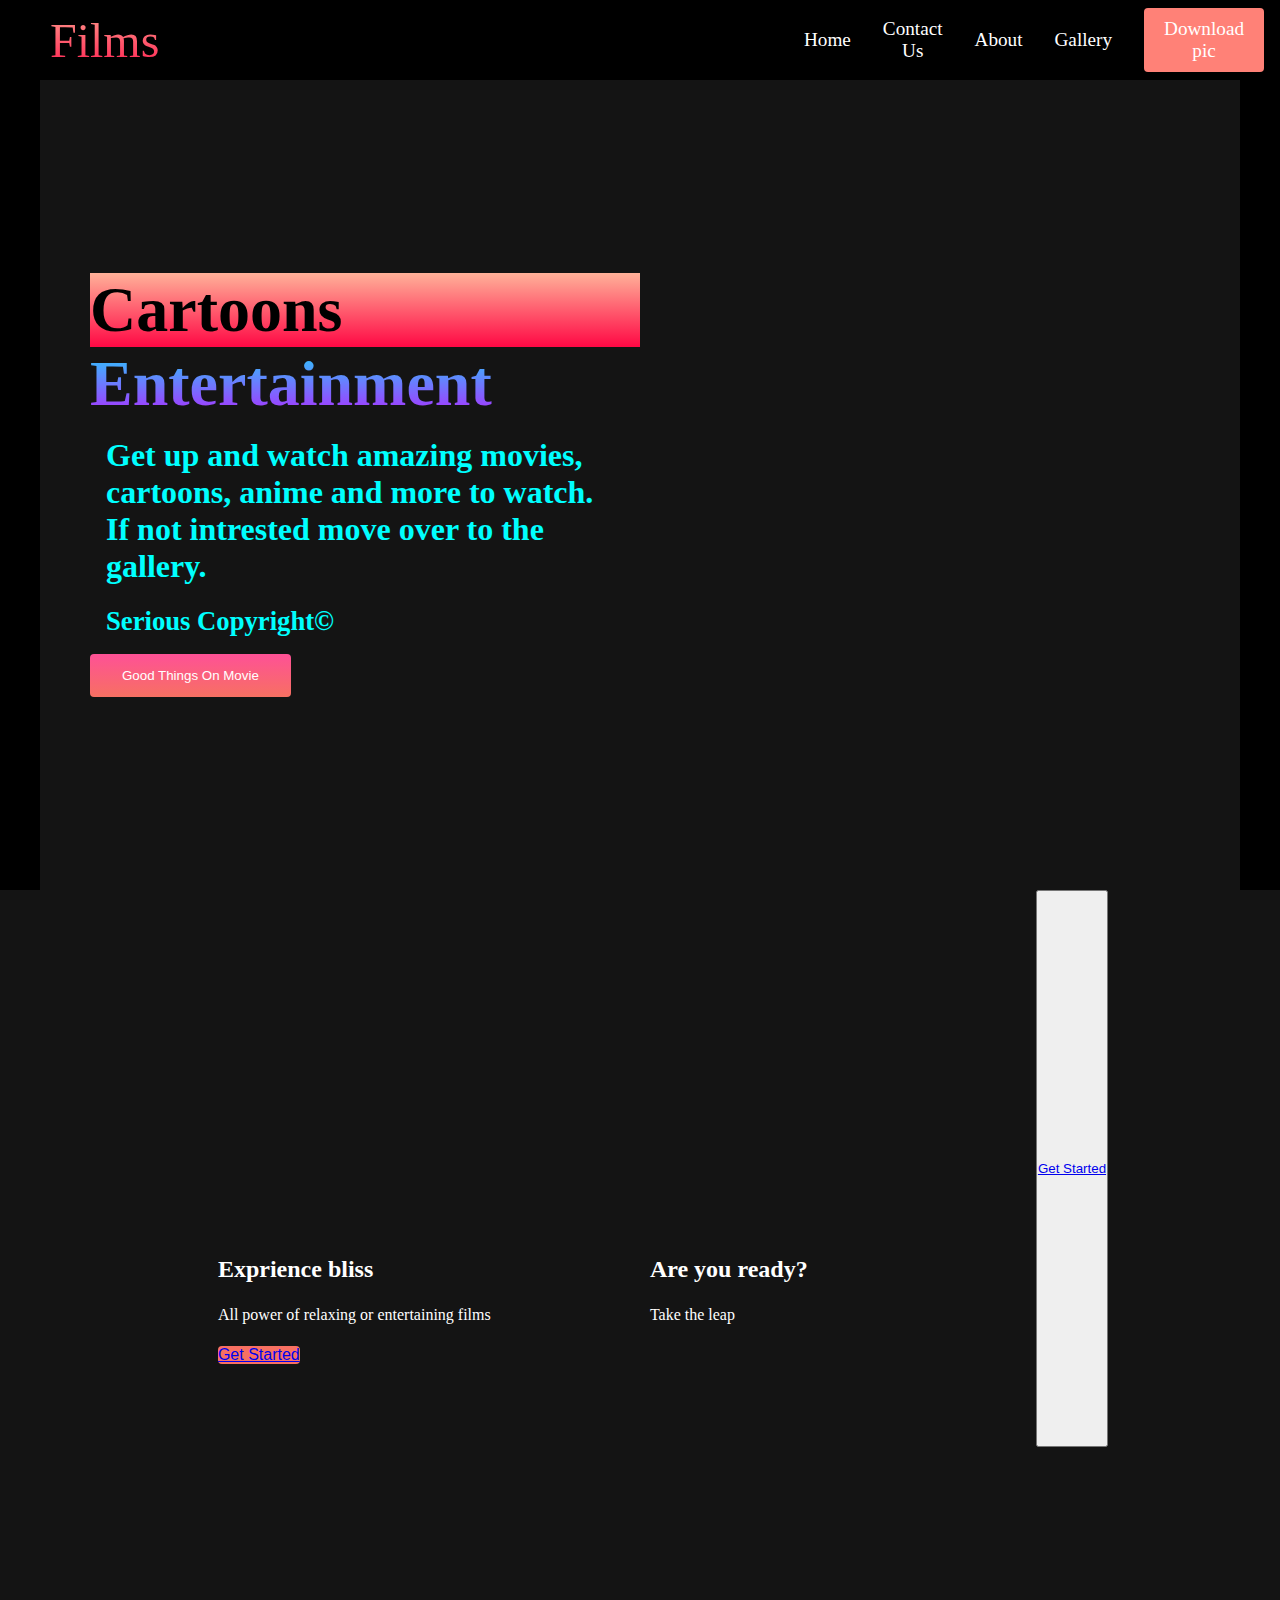
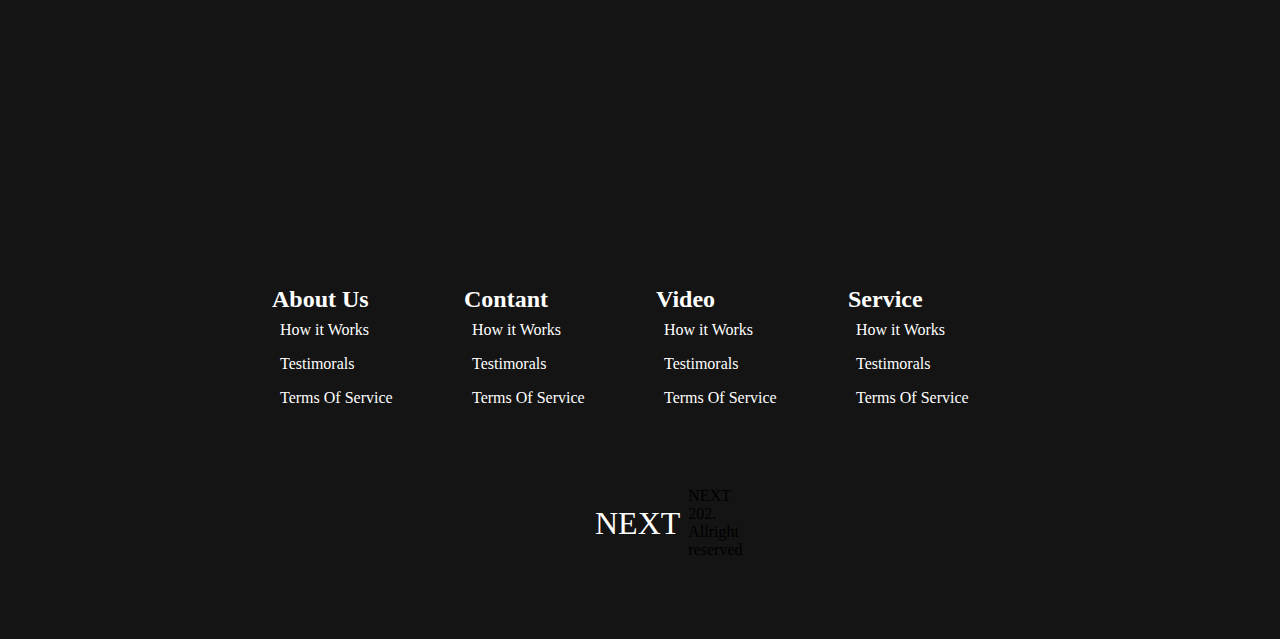
<file: index.html>
<!DOCTYPE html>
<html lang="en">
<head>
    <meta charset="UTF-8">
    <meta name="viewport" content="width=device-width, initial-scale=1.0">
    <title>Films</title>
    <link rel="stylesheet" href="film.css">
    <link rel="icon" href="https://i0.wp.com/geekstradamus.com/wp-content/uploads/2024/08/Solo-Leveling-Jin-Woo-Leveling.webp?resize=640%2C335&ssl=1">
</head>
<body>
 <header>
  <script src="films.js"></script>
 <nav class="navbar">
  <div class="nav__container">
    <a href="#" class="nav__logo">Films</a>
  </div>
  <div class="nav__toogle">
    <span class="bar"></span>
    <span class="bar"></span>
    <span class="bar"></span>
  </div>
   <ul class="nav__menue">
    <div id="mobile">
      <i id="bar" class="fas fa outdent"></i>
    </div>
    
    <li class="nav__item">
     <a href="home.html" class="nav__link">Home</a>
    </li>
    <li class="nav__item">
     <a href="contact.html" class="nav__link">Contact Us</a>
    </li>
    <li class="nav__item">
     <a href="about.html" class="nav__link">About</a>
    </li>
    <li class="nav__item">
     <a href="galerry.html" class="nav__link">Gallery</a>
    </li>
    <li class="nav__btn">
     <a href="galerry.html" class="button" download>Download pic</a>
    </li>
   </ul>
 </nav>
 <div class="main">
    <div class="main__content">
      <h1>Cartoons</h1>
      <h2>Entertainment</h2>
      <p>
       Get up and watch amazing movies, cartoons, anime and more to watch. If not intrested move over to the gallery.
      </p>
      <p><small>Serious Copyright&copy;</small></p>
      <button class="main__btn"><a href="home.html">Good Things On Movie</a></button>
    </div>
    <div class="main__img--container">
    </div>
    </div>
  </div>
</header>

  <!-- Services Section-->
  <div class="services">
   <div class="services__container">
    <div class="services__card">
      <h2>Exprience bliss</h2>
      <p>All power of relaxing or entertaining films</p>
      <button><a href="contact.html">Get Started </a></button>
    </div>
    <div class="services__container">
    <div class="services__card">
      <h2>Are you ready?</h2>
      <p>Take the leap</p></div>
      <button><a href="contact.html">Get Started </a></button>
      </div>
    </div>
   </div>
  </div>
   <!--Footer Section-->
  <div class="footer__container">
    <div class="footer__links">
      <div class="footer__link--wrapper">
        <div class="footer__link--item">
          <h2>About Us</h2>
          <a href="">How it Works</a>
          <a href="">Testimorals</a>
          <a href="">Terms Of Service</a>
        </div>
        <div class="footer__link--item">
          <h2>Contant</h2>
          <a href="">How it Works</a>
          <a href="">Testimorals</a>
          <a href="">Terms Of Service</a>
        </div>
      </div>
      <div class="footer__link--wrapper">
        <div class="footer__link--item">
          <h2>Video</h2>
          <a href="">How it Works</a>
          <a href="">Testimorals</a>
          <a href="">Terms Of Service</a>
        </div>
        <div class="footer__link--item">
          <h2>Service</h2>
          <a href="">How it Works</a>
          <a href="">Testimorals</a>
          <a href="">Terms Of Service</a>
        </div>
      </div>
    </div>
    <div class="socoal__media">
      <div class="social__media--wrap">
        <div class="footer__logo">
          <a href="#" id="footer__logo" class="fas fa-gem">NEXT</a></id>
        </div>
        <p>NEXT 202. Allright reserved</p>
        <div class="social__items">
          <a href="#" class="social__icon--item" target="_blank">
            <id class="fab fa-facebook"></id>
          </a>
            <a href="#" class="social__icon--item" target="_blank">
              <id class="fab fa-twitter"></id>
            </a>
              <a href="#" class="social__icon--item" target="_blank">
                <id class="fab fa-linked-in"></id>
              </a>
              <a href="#" class="social__icon--item" target="_blank">
                <id class="fab fa-youtube"></id>
              </a>
</body>
</html>
</file>
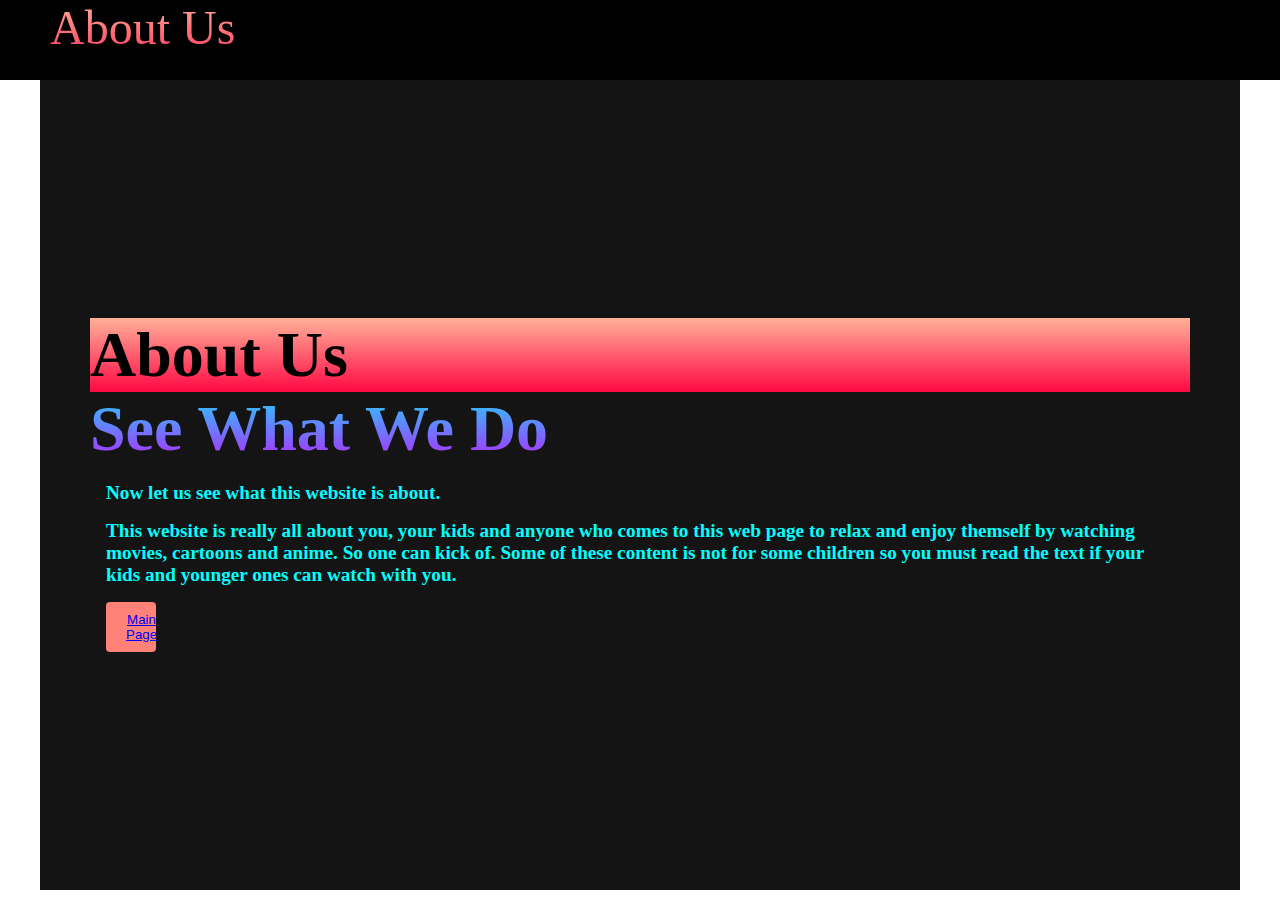
<file: about.html>
<!DOCTYPE html>
<html lang="en">
<head>
    <meta charset="UTF-8">
    <meta http-equiv="X-UA-Compatible" content="IE=edge">
    <meta name="viewport" content="width=device-width, initial-scale=1.0">
    <title>Home</title>
    <link rel="stylesheet" href="about.css">
</head>
<body>
  <header>
    <nav class="navbar">
    <div class="nav__container">
     <a href="#" class="nav__logo">About Us</a>
    </div>
   <div>
     <span class="bar"></span>
     <span class="bar"></span>
     <span class="bar"></span>
  </div>
</nav>
  </header>
   <!--Body-->
    <main>
      <div class="main">
        <div class="main__content">
           <h1>About Us</h1>
       <h2>See What We Do</h2>
       <p>
        Now let us see what this website is about.
       </p>
       <p>
        This website is really all about you, your kids and anyone who comes to this web page to relax and enjoy themself by watching movies, cartoons and anime. So one
        can kick of. Some of these content is not for some children so you must read the text if your kids and younger ones can watch with you.
       </p>
       <div class="nav__btn">
        <button class="button"><a href="index.html">Main Page</button></a>
      </div>
        </div>
      </div>
    </main>
</body>
</html>
</file>
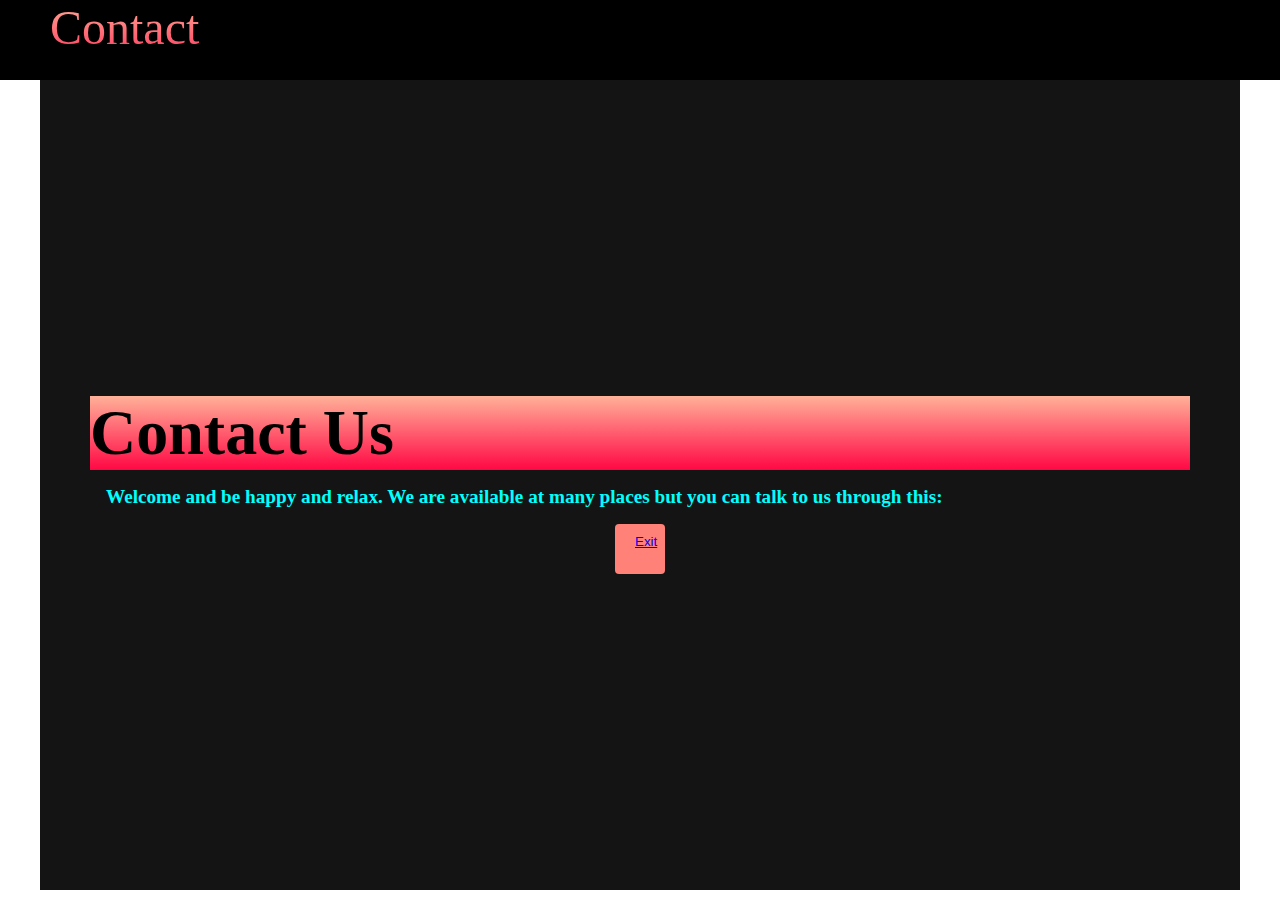
<file: contact.html>
<!DOCTYPE html>
<html lang="en">
<head>
    <meta charset="UTF-8">
    <meta http-equiv="X-UA-Compatible" content="IE=edge">
    <meta name="viewport" content="width=device-width, initial-scale=1.0">
    <title>Home</title>
    <link rel="stylesheet" href="contact.css">
</head>
<body>
  <header>
    <nav class="navbar">
    <div class="nav__container">
     <a href="contact.html" class="nav__logo">Contact</a>
    </div>
   <div>
     <span class="bar"></span>
     <span class="bar"></span>
     <span class="bar"></span>
  </div>
</nav>
  </header>
   <!--Body-->
    <main>
      <div class="main">
        <div class="main__content">
           <h1>Contact Us</h1>
       <p>
         Welcome and be happy and relax. We are available at many places but you can talk to us through this:
       </p>
       <div class="nav__btn">
        <button class="button"><a href="index.html">Exit</button></a>
      </div>
        </div>
      </div>
    </main>
</body>
</html>
</file>
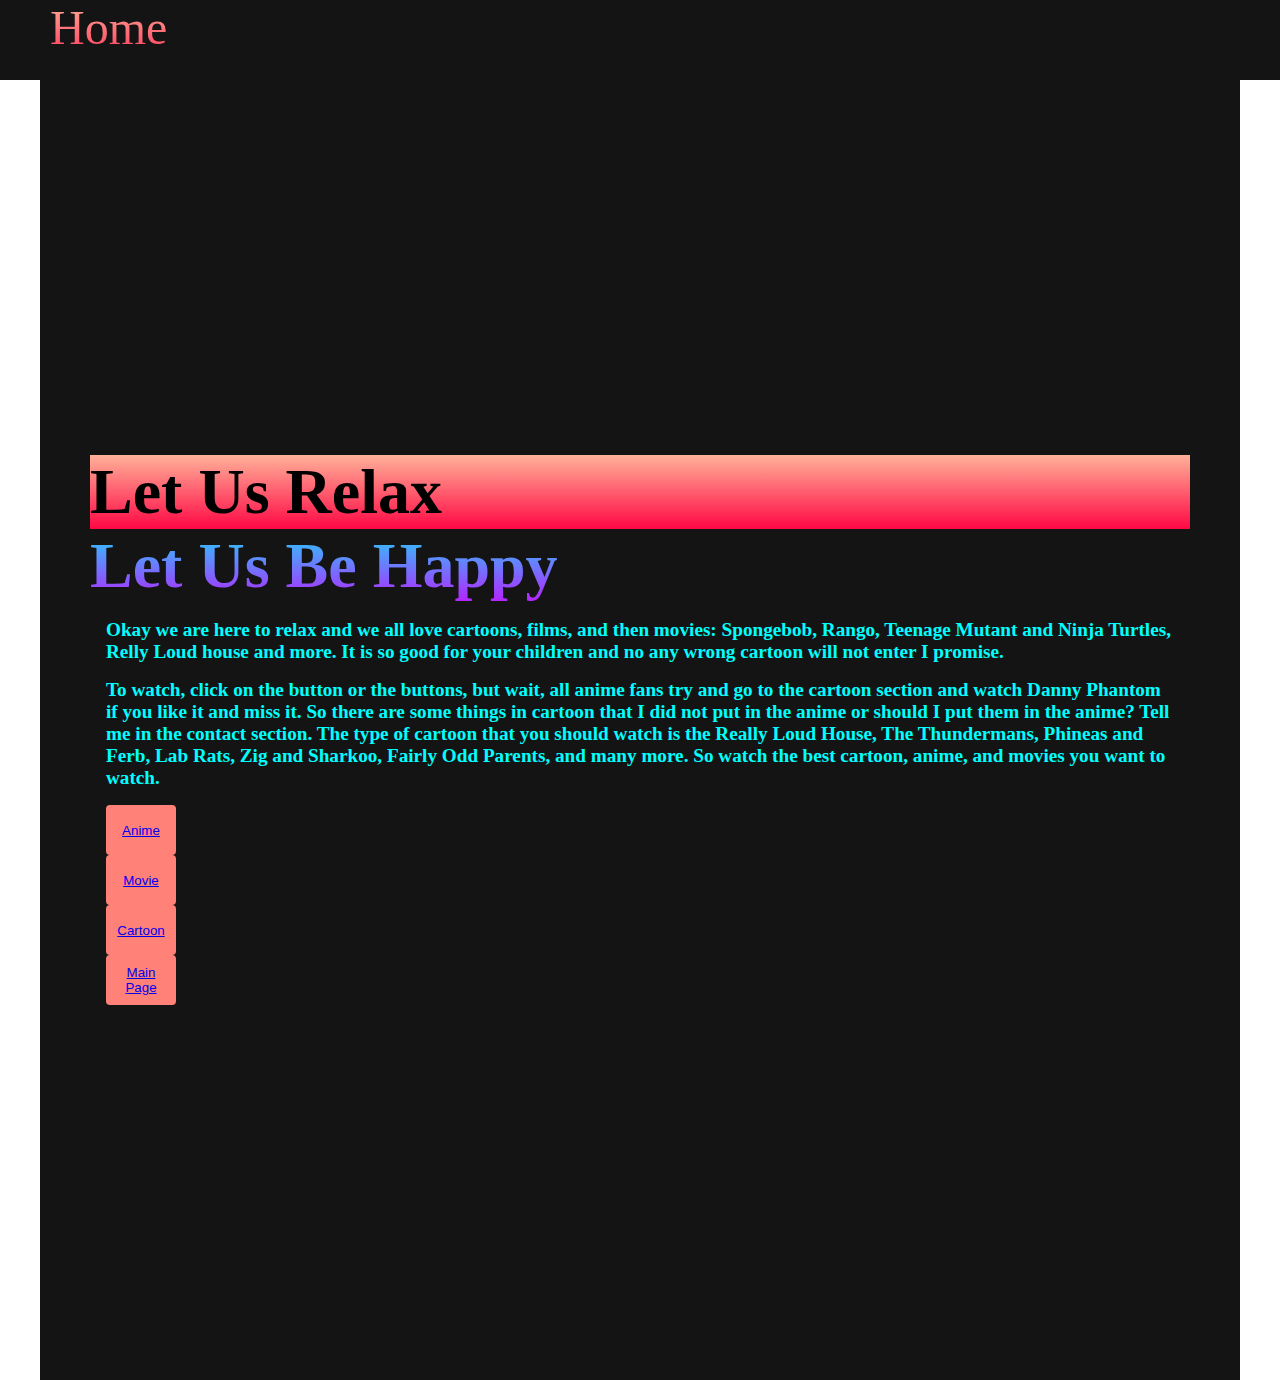
<file: home.html>
<!DOCTYPE html>
<html lang="en">
<head>
    <meta charset="UTF-8">
    <meta http-equiv="X-UA-Compatible" content="IE=edge">
    <meta name="viewport" content="width=device-width, initial-scale=1.0">
    <title>Home</title>
    <link rel="stylesheet" href="home.css">
</head>
<body>
  <header>
    <nav class="navbar">
      <div class="nav__container">
        <a href="#" class="nav__logo">Home</a>
       </div>
   </nav>
     <span class="bar"></span>
     <span class="bar"></span>
     <span class="bar"></span>
  </div>
</nav>
  </header>

   <!--Body-->
    <main>
      <div class="main">
        <div class="main__content">
           <h1>Let Us Relax</h1>
       <h2>Let Us Be Happy</h2>
       <p>
         Okay we are here to relax and we all love cartoons, films, and then movies: Spongebob, Rango, Teenage Mutant and Ninja Turtles, Relly Loud house
         and more. It is so good for your children and no any wrong cartoon will not enter I promise.
       </p>
       <p>
         To watch, click on the button or the buttons, but wait, all anime fans try and go to the cartoon section and watch Danny Phantom if you like it and
         miss it. So there are some things in cartoon that I did not put in the anime or should I put them in the anime? Tell me in the contact section. The 
         type of cartoon that you should watch is the Really Loud House, The Thundermans, Phineas and Ferb, Lab Rats, Zig and Sharkoo, Fairly Odd Parents, and
         many more. So watch the best cartoon, anime, and movies you want to watch. 
       </p>
       
       <div class="nav__btn">
        <button class="button">
          <a href="anime.html">Anime</a>
        </button>
       </div>
       <div class="nav__btn">
        <button class="button">
          <a href="movie.html">Movie</a>
        </button>
       </div>
       <div class="nav__btn">
        <button class="button">
          <a href="cartoon.html">Cartoon</a>
        </button>
       </div>
       <div class="nav__btn">
        <button class="button">
          <a href="index.html">Main Page</a>
        </button>
      </div>
        </div>
      </div>
    </main>
</body>
</html>
</file>
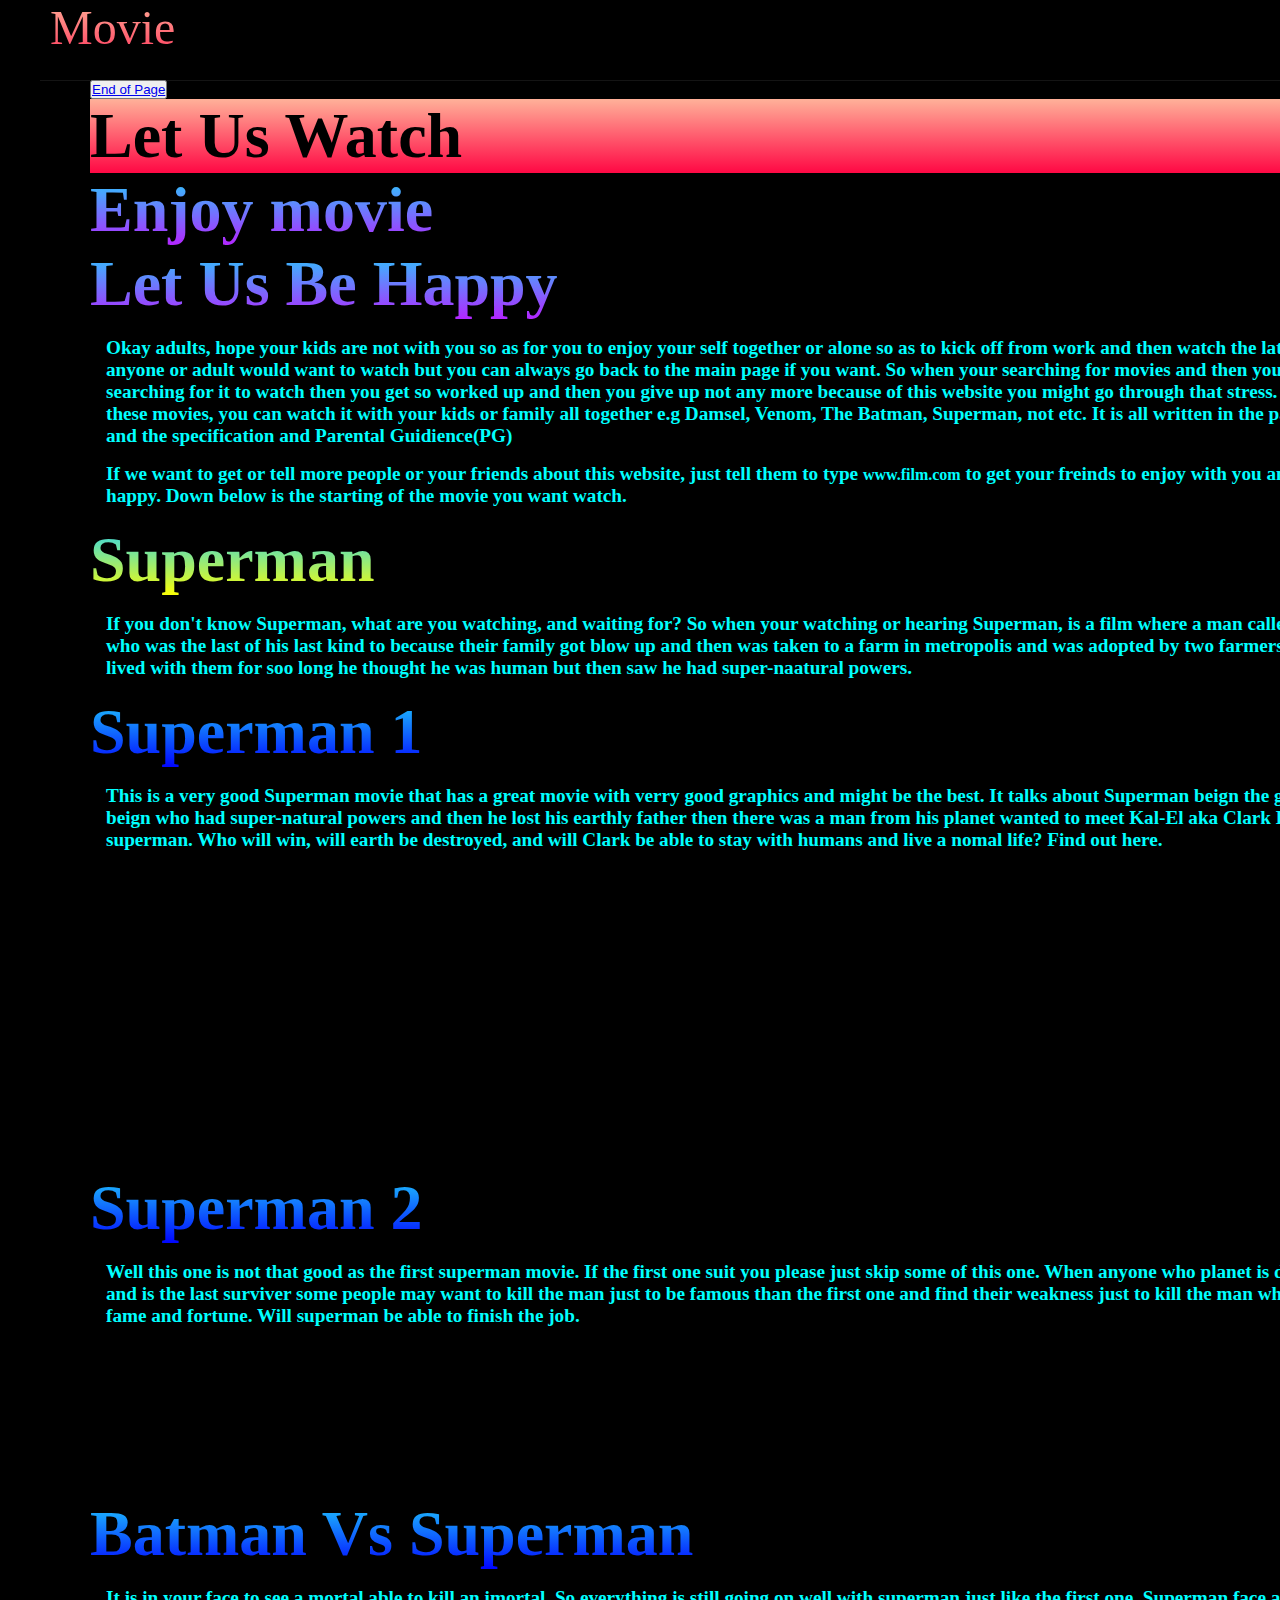
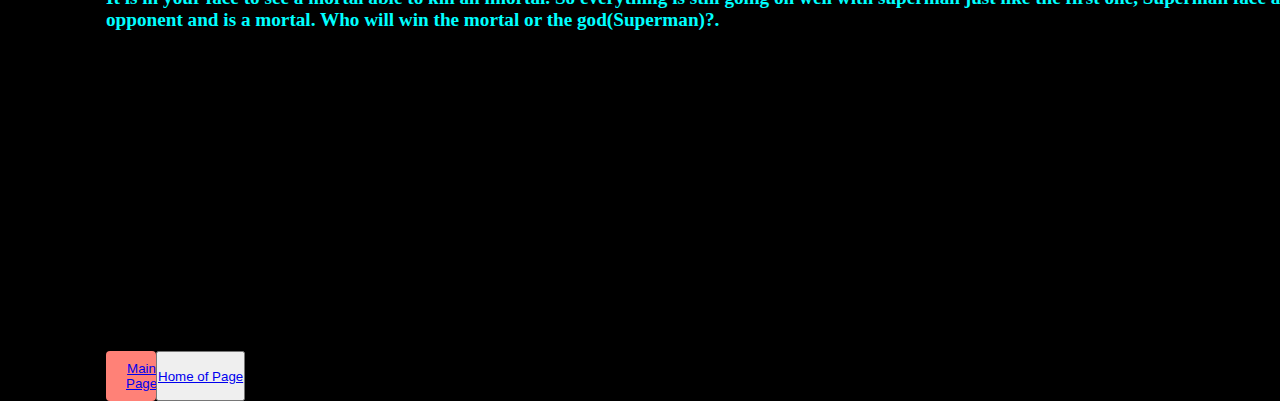
<file: movie.html>
<!DOCTYPE html>
<html lang="en">
<head>
    <meta charset="UTF-8">
    <meta http-equiv="X-UA-Compatible" content="IE=edge">
    <meta name="viewport" content="width=device-width, initial-scale=1.0">
    <title>Home</title>
    <link rel="stylesheet" href="movie.css">
</head>
<body>
  <header>
    <nav class="navbar">
    <div class="nav__container">
     <a href="movie.html" class="nav__logo">Movie</a>
    </div>
   <div>
     <span class="bar"></span>
     <span class="bar"></span>
     <span class="bar"></span>
  </div>
</nav>
  </header>
   <!--Body-->
    <main>
      <div class="main">
        <div class="main__content">
          <button id="section__button"><a href="#section__button2">End of Page</a></button>
            <h1>Let Us Watch</h1>
            <h2>Enjoy movie</h2>
       <h2>Let Us Be Happy</h2>
       <p>
        Okay adults, hope your kids are not with you so as for you to enjoy your self together or alone so as to kick off from work and then watch
        the latest movies, anyone or adult would want to watch but you can always go back to the main page if you want. So when your searching for
        movies and then you have been searching for it to watch then you get so worked up and then you give up not any more because of this website you might
        go through that stress. Some of these movies, you can watch it with your kids or family all together e.g Damsel, Venom, The Batman, Superman,
        not etc. It is all written in the paragraph and the specification and Parental Guidience(PG)
       </p>
       <p>
         If we want to get or tell more people or your friends about this website, just tell them to type <b><small>www.film.com</small></b> to get your
         freinds to enjoy with you and be happy. Down below is the starting of the movie you want watch.
       </p>

       <!--Superman-->
       <h3>Superman</h3>
       <p>
        If you don't know Superman, what are you watching, and waiting for? So when your watching or hearing Superman, is a film where a man called 
        Kal-El who was the last of his last kind to because their family got blow up and then was taken to a farm in metropolis and was adopted by two
        farmers and he lived with them for soo long he thought he was human but then saw he had super-naatural powers. 
       </p>

       <h4>Superman 1 </h4>
        <p>
          This is a very good Superman movie that has a great movie with verry good graphics and might be the best. It talks about Superman beign the greatest
          beign who had super-natural powers and then he lost his earthly father then there was a man from his planet wanted to meet Kal-El aka Clark Kent
          or superman. Who will win, will earth be destroyed, and will Clark be able to stay with humans and live a nomal life? Find out here.
        </p>
        <video width="500px" height="300px" src="">Sorry unavailable</video>

        <h4>Superman 2</h4>
        <p>
          Well this one is not that good as the first superman movie. If the first one suit you please just skip some of this one. When anyone who planet is
          destroyed and is the last surviver some people may want to kill the man just to be famous than the first one and find their weakness just to kill 
          the man who want fame and fortune. Will superman be able to finish the job. 
        </p>
        <video src="" alt="Unavailable"></video>

          <!--Batman-->
        <h4>Batman Vs Superman</h4>
          <p>
           It is in your face to see a mortal able to kill an imortal. So everything is still going on well with superman just like the first one, Superman
           face a new opponent and is a mortal. Who will win the mortal or the god(Superman)?.
        </p>

        <video width="500px" height="300px" src="">Sorry unavailable</video>
       
       <div class="nav__btn">
        <button class="button"><a href="home.html">Main Page</button></a>
        <button id="section__button2"><a href="#section__button">Home of Page</a></button>
      </div>
        </div>
      </div>
    </main>
</body>
</html>
</file>
<file: film.css>
*{
  box-sizing: border-box;
  margin: 0;
  padding: 0;
  font-family: Cambria (Headings);
}
body{
background-color:black;
}

.navbar{
  background: black;
  height: 80px;
  display: flex;
  justify-content: center;
  align-items: center;
  font-size: 1.2rem;
  position: sticky;
  top: 0;
  z-index: 999;
}

.nav__container{
  display: flex;
  justify-content: space-between;
  height: 80px;
  z-index: 1;
  width: 100%;
  max-width: 1300px;
  margin: 0 auto;
  padding: 0 50px;
}

.nav__logo{
  background-color: #ff8177;
  background-image: linear-gradient(to top, #ff0844 0%, #ffb199 100%);
  background-size: 100%;
  -webkit-background-clip: text;
  -moz-background-clip: text;
  -webkit-text-fill-color: transparent;
  -moz-text-fill-colour: transparent;
  display: flex;
  align-items: center;
  cursor: pointer;
  text-decoration: none;
  font-size: 3rem;
}

.fa-gem{
  margin-right: 0.5rem;
}

.nav__menue{
  display: flex;
  align-items: center;
  list-style: none;
  text-align: center;
}

.nav__items{
  height: 80px;
}

.nav__link{
  color: white;
  display: flex;
  justify-content: center;
  align-items: center;
  text-decoration: none;
  padding: 0 1rem;
  width: 100%;   
}

.nav__btn{
  display: flex;
  justify-content: center;
  align-items: center;
  text-decoration: none;
  padding: 0 1rem;
  width: 100%;
}

.button{
  display: flex;
  justify-content: center;
  align-items: center;
  text-decoration: none;
  padding: 10px 20px;
  height: 100%;
  width: 100%;
  border: none;
  outline: none;
  border-radius: 4px;
  background-color: #ff8177;
  color: #fff;
}

.button:hover{
  background: #4837ff;
  transition: all 0.3 ease;
}

.nav__link:hover{
  color: #f77062;
  transition: all 0.3 ease;
}

@media  screen and (max-width: 960px){
  .nav__container{
      display: flex;
      justify-content: space-between;
      height: 80px;
      z-index: 1;
      width: 100%;
      max-width: 1300px;
      padding: 0;
  }

  .nav__menue{
      display: grid;
      grid-template-columns: auto;
      margin: 0;
      width: 100%;
      position: absolute;
      opacity: 0;
      transition: all 0.5 ease;
      height: 50vh;
      z-index: -1;
      background: black;
  }

  .nav__menue:active{
      background: #131313;
      top: 100%;
      opacity: 1;
      transition: all 0.5 ease;
      z-index: 99;
      height: 50vh;
      font-size: 1.6rem;
  }

  #nav__logo{
      padding-left: 25px;
  }

  .nav__toggle.bar{
      width: 25px;
      height: 3px;
      margin: auto;
      transition: all 0.3s ease-in-out;
      background: #fff;
  }

  .nav__item{
      width: 100%;
  }

  .nav__link{
      text-align: center;
      padding: 2rem;
      width: 100%;
      display: table;
  }

  #mobile-menue{
      position: absolute;
      top: 20%;
      right: 5%;
      transform: translate( 5%, 20%);
  }

  .nav__btn{       
      padding-bottom: 2rem;  
  }

  .button{
     display: flex;
     justify-content: center;
     align-items: center;
     width: 80%;
     height: 80px;
     margin: 0; 
  }

  .nav__toggle.bar{
      display: block;
      cursor: pointer;
  }
} 

/* Hero Section CSS */
.main{
  background-color: black;
}

.main{
  display: grid;
  grid-template-columns: 1fr 1fr;
  align-items: center;
  justify-self: center;
  margin: 0;
  height: 90vh;
  background-color: #141414;
  z-index: 1;
  width: 100%;
  max-width: 1200px;
  padding: 0 50px;
}

.main__content h1{
  font-size: 4rem;
  background-color: #ff8177;
  background-image: linear-gradient(to top, #ff0844 0%, #ffb199 );
  background-size: 100%;
}

.main__content h2{
  font-size: 4rem;
  background-color: #ff8177;
  background-image: linear-gradient(to top, #b721ff 0%, #21d4fd);
  background-size: 100%;
  -webkit-background-clip: text;
  -moz-background-clip: text;
  -webkit-text-fill-color: transparent;
  -moz-text-fill-color: transparent;
}

.main__content p{
  margin: 1rem;
  font-size: 2rem;
  font-weight: 700;
  color: cyan;
  height: 130;
}

.main__btn{
  font: 1rem;
  background-image: linear-gradient(to top, #f77062 0%, #fe5196 100%);
  padding: 14px 32px;
  border: none;
  border-radius: 4px;
  color: #fff;
  cursor: pointer;
  position: relative;
  transition: all 0.35s;
  outline: none;
}

.main__btn a{
  position: relative;
  z-index: 2;
  color: #fff;
  text-decoration: none;
}

.main__btn:after{
  position: absolute;
  content: '';
  top: 0;
  left: 0;
  width: 100;
  height: 100%;
  background: #4837ff;
  transition: all 0 0.35s;
  border-radius: 4px;
}

.main__btn:hover{
  color: #fff;
}

.main__btn:hover:after{
  width: 100%;
}

.main__img--container{
  text-align: center;
}

#main__logo{
  height: 80%;
  width: 80%;
}

/* Mobile Responsive */
@media screen and (max-width: 760px){
  .main__container{
    display: grid;
    grid-template-columns: auto;
    align-items: center;
    justify-self: center;
    width: 100%;
    margin: 0 auto;
    height: 90vh;
  } 

  .main__content{
    text-align: center;
    margin: 4rem;
  }

  .main__content h1{
    font-size: 2.5rem;
    margin-top: 2rem;
  }

  .main__content h2{
    font-size: 3rem;
  }

  .nav__content p{
    margin-top: 1rem;
    font-size: 1.5rem;
  }
}
  
@media  screen and (max-width: 480px){
  .main__content h1{
    font-size: 2rem;
    margin-top: 3rem;
  }

  .main__content h2{
    font-size: 2rem;
  }

  .nav__content p{
    margin-top: 2rem;
    font-size: 1.5rem;
  }

  .main__btn{
    padding: 12px 36px;
    margin: 2.5rem 0;
  }
} 

/* Service.css */
.services{
  background: #141414;
  display: flex;
  flex-direction: column;
  align-items: center;
  height: 100vh;
}

.services h1{
  background-color: #ff8177;
  background-image: linear-gradient(to right, #ff8177 0%
  #ff867a 0%, #ff8c7f 21%, #f99185 52%, #cf556c 78%, #b12a5b 100%
  );
   background-size: 100%;
   margin-bottom: 5rem;
   font-size: 2.5rem;
   -webkit-background-clip: text;
   -moz-background-clip: text;
   -webkit-text-fill-color: transparent;
   -moz-text-fill-color: transparent;
}
.services__container{
  display: flex;
  justify-content: center;
  flex-wrap: wrap;
}

.services__card{
  margin: 1rem;
  height: 525px;
  width: 400px;
  border-radius: 4px;
  background-image: linear-gradient(to bottom, rgba(0,0,0,0) 0%, rgba(17,17,17,0.6) 100), 
  url('/images/workers.jpg');
  background-size: cover;
  position: relative;
  color:#fff;
}

.services__card:nth-last-child(2){
  background-image: linear-gradient(to bottom, rgba(0,0,0,0) 0%, rgba(17,17,17,0.6) 100), 
  url('/images/beautiful\ house.jpg');
  background-size: cover;
  position: relative;
  color:#fff;
}
  

.services h2{
  position: absolute;
  top: 350px;
  left: 30px;
}

.services__card p{
  position: absolute;
  top: 400px;
  left: 30px;
}

.services__card button{
  color: #fff;
  pad: 10px 20px;
  border: none;
  outline: none;
  border-radius: 4px;
  background: #f77062;
  position: absolute;
  top: 440px;
  left: 30px;
  font-size: 1rem;
  cursor: pointer;
}

.services__card:hover{
  transform: scale(1.075);
  transition: 0.2s ease-in;
  cursor: pointer;
}

@media screen and (max-width:960px) {
  .services{
    height: 1600px;
  }
  
  .services h1{
    font-size: 2rem;
    margin-top: 12rem;
  }
}

@media screen and (max-width: 480px){
  .services{
    height: 1400px;
  }

  .services h1{
    font-size: 1.3rem;
  }

  .services__card{
    width:300px;
  }
}

/* Footer css */
.footer__container{
  background-color: #141414;
  padding: 5rem 0;
  display: flex;
  flex-direction: column;
  justify-content: center;
  align-items: center;
}

#footer__logo{
  color: #fff;
  display: flex;
  align-items: center;
  cursor: pointer;
  text-decoration: none;
  font-size: 2rem;
}

.footer__links{
  width: 100%;
  max-width: 1000px;
  display: flex;
  justify-content: center;
}

.footer__link--wrapper{
  display: flex;
}

.footer__link--item{
  display: flex;
  flex-direction: column;
  align-items: flex-start;
  margin: 16px;
  text-align: left;
  width: 160px;
  box-sizing: border-box;
}

.footer__link--wrapper{
  margin-bottom: 16px;
}

.footer__link--item h2{
  color: #fff;
}

.footer__link--item a{
  color: #fff;
  text-decoration: none;
  margin: 0.5rem;
}

.social__icon--item a:hover{
  color: #e9e9e9;
  transition: 0.3 ease-out;
}

/* Social-Section */
.social__icon--link{
  color: #fff;
  font-size: 24px;
}

.social__media{
  max-width: 1000px;
  width: 100%;
}

.social__media--wrap{
  display: flex;
  justify-content: space-between;
  align-items: center;
  width: 90%;
  max-width: 100px;
  margin: 40px auto 0 auto ;
}.social__icon{
  display: flex;
  justify-content: space-between;
  align-items: center;
  width: 240px;
}

.social__logo{
  color: #fff;
  justify-self: flex-start;
  margin-left: 20px;
  cursor: pointer;
  text-decoration: none;
  font-size: 2rem;
  display: flex;
  align-items: center;
  margin-bottom: 16px;
}

@media (max-width:799px) {
  #navbar{
    display: flex;
    flex-direction: column;
    align-items: flex-start;
    justify-content: center;
  }
}
</file>
<file: about.css>
*{
    box-sizing: border-box;
    padding: 0;
    margin: 0;
    font-family: Cambria (Headings);
}

.navbar{
    background: black;
    height: 80px;
    display: flex;
    justify-content: left;
    align-items: left;
    font-size: 1.2rem;
    position: sticky;
    top: 0;
    z-index: 1;
}

.nav__container{
    display: flex;
    justify-content: left;
    height: 80px;
    z-index: 1;
    width: 100%;
    max-width: 1300px;
    margin: 0 auto;
    padding: 0 50px;
  }

.nav__logo{
    background-color: #ff8177;
    background-image: linear-gradient(to top, #ff0844 0%, #ffb199 100%);
    background-size: 100%;
    -webkit-background-clip: text;
    -moz-background-clip: text;
    -webkit-text-fill-color: transparent;
    -moz-text-fill-color: transparent;
    display: flex;
    align-items: left;
    cursor: pointer;
    text-decoration: none;
    font-size: 3rem;
}

.nav__btn{
    display: flex;
    justify-content: left;
    align-items: left;
    text-decoration: none;
    padding: 0 1rem;
    width: 100%;
}

.button{
    display: flex;
    justify-content: left;
    align-items: left;
    text-decoration: none;
    padding: 10px 20px;
    height: 50px;
    width: 50px;
    border: none;
    outline: none;
    border-radius: 4px;
    background-color: #ff8177;
    color: #fff;
}

.button:hover{
    background: cyan;
    transition: all 0.3s ease;
}
  
.main{
    display: grid;
    align-items: center;
    justify-self: center;
    margin: 0 auto;
    height: 90vh;
    background-color: #141414;
    z-index: 1;
    width: 100%;
    max-width: 1200px;
    padding: 0 50px;
    color: black;
}

.main__content h1{
    font-size: 4rem;
    background-color: #ff8177;
    background-image: linear-gradient(to top, #ff0844 0%, #ffb199 );
    background-size: 100%;
  }
  
  .main__content h2{
    font-size: 4rem;
    background-color: #ff8177;
    background-image: linear-gradient(to top, #b721ff 0%, #21d4fd);
    background-size: 100%;
    -webkit-background-clip: text;
    -moz-background-clip: text;
    -webkit-text-fill-color: transparent;
    -moz-text-fill-color: transparent;
  }

   .main__content p{
        font-size: 1.2rem;
        margin: 1rem;
        font-weight: 700;
        color: cyan;
        height: 130;
}
</file>
<file: contact.css>
*{
    box-sizing: border-box;
    padding: 0;
    margin: 0;
}

.navbar{
    background: black;
    height: 80px;
    display: flex;
    justify-content: left;
    align-items: left;
    font-size: 1.2rem;
    position: sticky;
    top: 0;
    z-index: 1;
}

.nav__container{
    display: flex;
    justify-content: left;
    height: 80px;
    z-index: 1;
    width: 100%;
    max-width: 1300px;
    margin: 0 auto;
    padding: 0 50px;
  }

.nav__logo{
    background-color: #ff8177;
    background-image: linear-gradient(to top, #ff0844 0%, #ffb199 100%);
    background-size: 100%;
    -webkit-background-clip: text;
    -moz-background-clip: text;
    -webkit-text-fill-color: transparent;
    -moz-text-fill-color: transparent;
    display: flex;
    align-items: left;
    cursor: pointer;
    text-decoration: none;
    font-size: 3rem;
}

.nav__btn{
    display: flex;
    justify-content: center;
    align-items: center;
    text-decoration: none;
    padding: 0 1rem;
    width: 100%;
}

.button{
    display: flex;
    justify-content: left;
    align-items: left;
    text-decoration: none;
    padding: 10px 20px;
    height: 50px;
    width: 50px;
    border: none;
    outline: none;
    border-radius: 4px;
    background-color: #ff8177;
    color: #fff;
}

.button:hover{
    background: cyan;
    transition: all 0.3s ease;
}
  
.main{
    display: grid;
    align-items: center;
    justify-self: center;
    margin: 0 auto;
    height: 90vh;
    background-color: #141414;
    z-index: 1;
    width: 100%;
    max-width: 1200px;
    padding: 0 50px;
    color: black;
}

.main__content h1{
    font-size: 4rem;
    background-color: #ff8177;
    background-image: linear-gradient(to top, #ff0844 0%, #ffb199 );
    background-size: 100%;
  }
  
  .main__content h2{
    font-size: 4rem;
    background-color: #ff8177;
    background-image: linear-gradient(to top, #b721ff 0%, #21d4fd);
    background-size: 100%;
    -webkit-background-clip: text;
    -moz-background-clip: text;
    -webkit-text-fill-color: transparent;
    -moz-text-fill-color: transparent;
  }

   .main__content p{
        font-size: 1.2rem;
        margin: 1rem;
        font-weight: 700;
        color: cyan;
        height: 130;
}
</file>
<file: home.css>
*{
    box-sizing: border-box;
    padding: 0;
    margin: 0;
}



.nav__container{
    display: flex;
    justify-content: left;
    height: 80px;
    z-index: 1;
    width: 100%;
    max-width: 1300px;
    margin: 0 auto;
    padding: 0 50px;
    background: #141414;
  }

.nav__logo{
    background-color: #ff8177;
    background-image: linear-gradient(to top, #ff0844 0%, #ffb199 100%);
    background-size: 100%;
    -webkit-background-clip: text;
    -moz-background-clip: text;
    -webkit-text-fill-color: transparent;
    -moz-text-fill-color: transparent;
    display: flex;
    align-items: left;
    cursor: pointer;
    text-decoration: none;
    font-size: 3rem;
}

.nav__btn{
    display: flex;
    justify-content: left;  
    align-items: left;
    text-decoration: none;
    padding: 0 1rem;
    width: 100%;
}

.button{
    display: flex;
    justify-content: center;
    padding: 3rem;
    align-items: center;
    text-decoration: none;
    padding: 10px 20px;
    height: 50px;
    width: 70px;
    border: none;
    outline: none;
    border-radius: 4px;
    background-color: #ff8177;
    color: #fff;
}

.button:hover{
    background: cyan;
    transition: all 0.3s ease;
}        
  
.main{
    display: grid;
    align-items: center;
    justify-self: center;
    margin: 0 auto;
    height: 1300px;
    background-color: #141414;
    z-index: 1;
    width: 100%;
    max-width: 1200px;
    padding: 0 50px;
    color: black;
}


.main__content h1{
    font-size: 4rem;
    background-color: #ff8177;
    background-image: linear-gradient(to top, #ff0844 0%, #ffb199 );
    background-size: 100%;
  }
  
  .main__content h2{
    font-size: 4rem;
    background-color: #ff8177;
    background-image: linear-gradient(to top, #b721ff 0%, #21d4fd);
    background-size: 100%;
    -webkit-background-clip: text;
    -moz-background-clip: text;
    -webkit-text-fill-color: transparent;
    -moz-text-fill-color: transparent;
  }

   .main__content p{
        font-size: 1.2rem;
        margin: 1rem;
        font-weight: 700;
        color: cyan;
        height: 130;
}

.header h1{
    font-size: 4rem;
    background-color: #ff8177;
    background-image: linear-gradient(to top, #ff0844 0%, #ffb199 );
    background-size: 100%;
    background: black;  
}
</file>
<file: movie.css>
*{
    box-sizing: border-box;
    padding: 0;
    margin: 0;
}
body{
    background-color: black;
}

.navbar{
    background: black;
    height: 80px;
    display: flex;
    justify-content: left;
    align-items: left;
    font-size: 1.2rem;
    position: sticky;
    top: 0;
    z-index: 999;
}

.nav__container{
    display: flex;
    justify-content: left;
    height: 80px;
    z-index: 1;
    width: 100%;
    max-width: 1300px;
    margin: 0 auto;
    padding: 0 50px;
  }

.nav__logo{
    background-color: #ff8177;
    background-image: linear-gradient(to top, #ff0844 0%, #ffb199 100%);
    background-size: 100%;
    -webkit-background-clip: text;
    -moz-background-clip: text;
    -webkit-text-fill-color: transparent;
    -moz-text-fill-color: transparent;
    display: flex;
    align-items: left;
    cursor: pointer;
    text-decoration: none;
    font-size: 3rem;
}

.nav__btn{
    display: flex;
    justify-content: left;
    align-items: left;
    text-decoration: none;
    padding: 0 1rem;
    width: 100%;
}

.button{
    display: flex;
    justify-content: left;
    align-items: left;
    text-decoration: none;
    padding: 10px 20px;
    height: 50px;
    width: 50px;
    border: none;
    outline: none;
    border-radius: 4px;
    background-color: #ff8177;
    color: #fff;
}

.button:hover{
    background: cyan;
    transition: all 0.3s ease;
}
  
.main{
    display: grid;
    align-items: center;
    justify-self: center;
    margin: 0 auto;
    height: 90vh;
    background-color: #141414;
    z-index: 1;
    width: 100%;
    max-width: 1200px;
    padding: 0 50px;
    color: black;
}

.main__content h1{
    font-size: 4rem;
    background-color: #ff8177;
    background-image: linear-gradient(to top, #ff0844 0%, #ffb199 );
    background-size: 100%;
  }
  
  .main__content h2{
    font-size: 4rem;
    background-color: #ff8177;
    background-image: linear-gradient(to top, #b721ff 0%, #21d4fd);
    background-size: 100%;
    -webkit-background-clip: text;
    -moz-background-clip: text;
    -webkit-text-fill-color: transparent;
    -moz-text-fill-color: transparent;
  }

   .main__content p{
        font-size: 1.2rem;
        margin: 1rem;
        font-weight: 700;
        color: cyan;
        height: 130;
}

.main{
    background: #141414;
    width: 1300px;
    height: 1px;
}

.main__content{
    background: #141414;
    width: 1300px;
    height: 1px;
}

.main__content h3{
    font-size: 4rem;
    background-color: #ff8177;
    background-image: linear-gradient(to top, yellow 0%, #21d4fd);
    background-size: 100%;
    -webkit-background-clip: text;
    -moz-background-clip: text;
    -webkit-text-fill-color: transparent;
    -moz-text-fill-color: transparent;
}

  .main__content h4{
    font-size: 4rem;
    background-color: #ff8177;
    background-image: linear-gradient(to top, blue 0%, #21d4fd);
    background-size: 100%;
    -webkit-background-clip: text;
    -moz-background-clip: text;
    -webkit-text-fill-color: transparent;
    -moz-text-fill-color: transparent;
}
</file>
